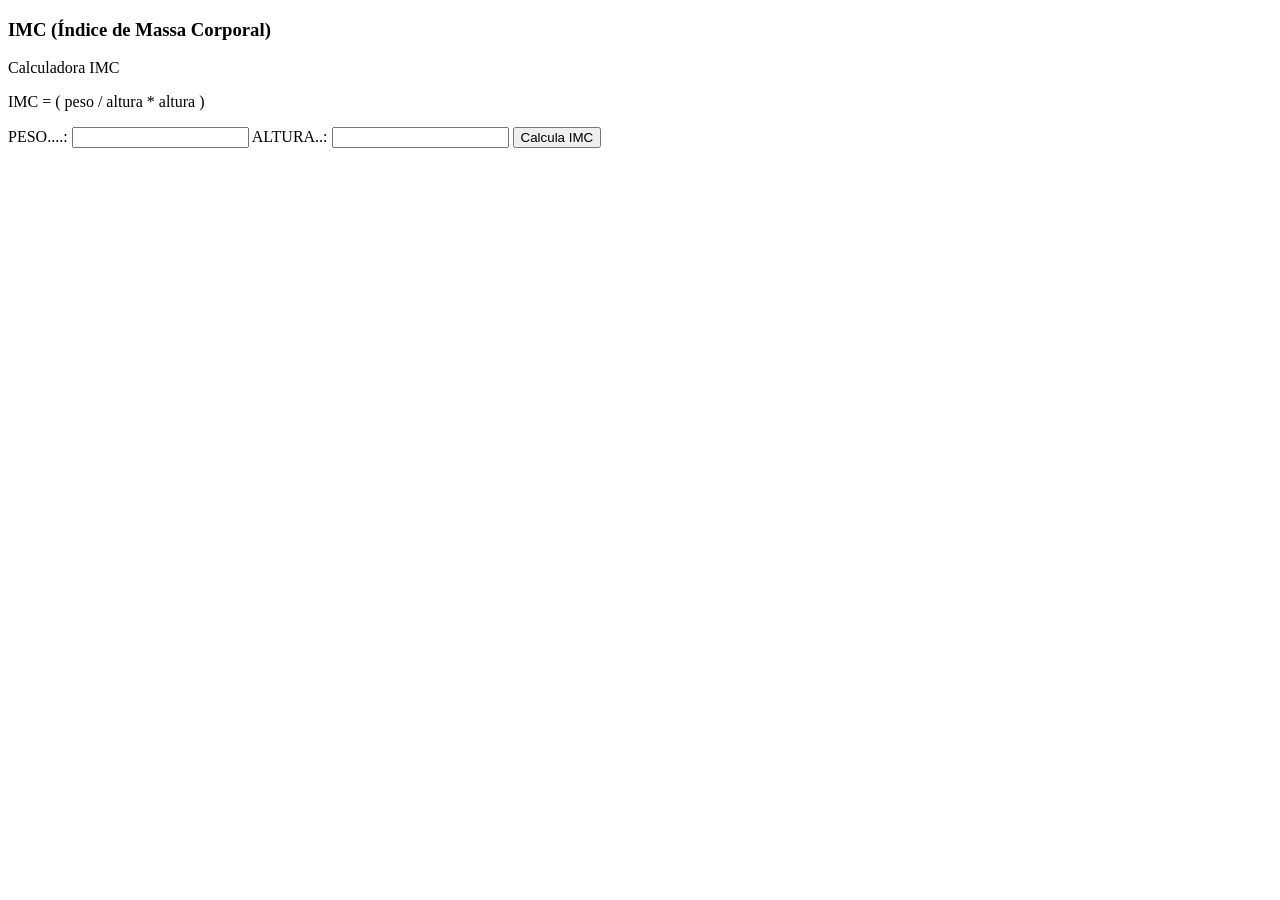
<file: web/index.html>
<!DOCTYPE html>

<html>
    <head>
        <title>Calculo de IMC em JSP</title>
        <meta charset="UTF-8">
    </head>
    <body>
        <h3>IMC (Índice de Massa Corporal)</h3>
        <div id="div1">
            <p>Calculadora IMC</p>
            <p>IMC = ( peso / altura * altura )</p>
            <form action="index1_resp.jsp" method="get" target="result">
                PESO....: <input type="text" name="peso" maxlength="5">
                ALTURA..: <input type="text" name="altura" maxlength="5">
                <input type="submit" name="enviar" value="Calcula IMC">
            </form>   
        </div>
        <div id="div2">
            <iframe name ="result" width="400" height="200" frameborder="0">
            </iframe>
        </div>
    </body>
</html>
</file>
